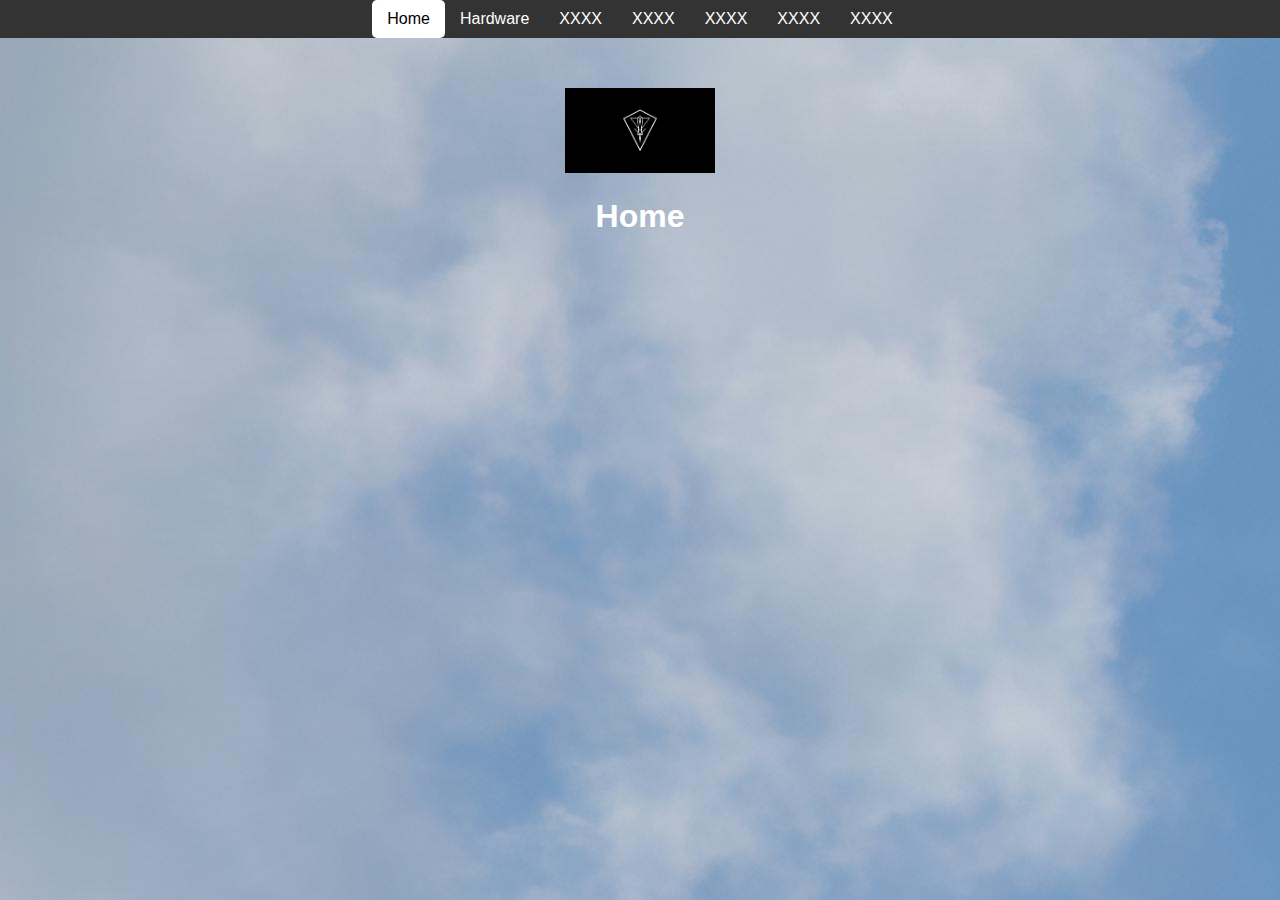
<file: index.html>
<!DOCTYPE html>
<html lang="en">
<head>
  <meta charset="UTF-8">
  <meta name="viewport" content="width=device-width, initial-scale=1.0">
  <title>Hem</title>
  <link rel="stylesheet" href="styles.css">
</head>
<body>
  <header>
    <nav>
      <ul>
        <li class="active"><a href="index.html">Home</a></li>
        <li><a href="hardware.html">Hardware</a></li>
        <li><a href="#">XXXX</a></li>
        <li><a href="#">XXXX</a></li>
        <li><a href="#">XXXX</a></li>
        <li><a href="#">XXXX</a></li>
        <li><a href="#">XXXX</a></li>
    </nav>
  </header>

  <main>
    <div class="logo">
      <img src="viggen.png" alt="Viggen">
    </div>
    <h1>Home</h1>
    <div class="boxes">
      <div class="box"></div>
      <div class="box"></div>
      <div class="box"></div>
      <div class="box"></div>
    </div>
  </main>
</body>
</html>
</file>
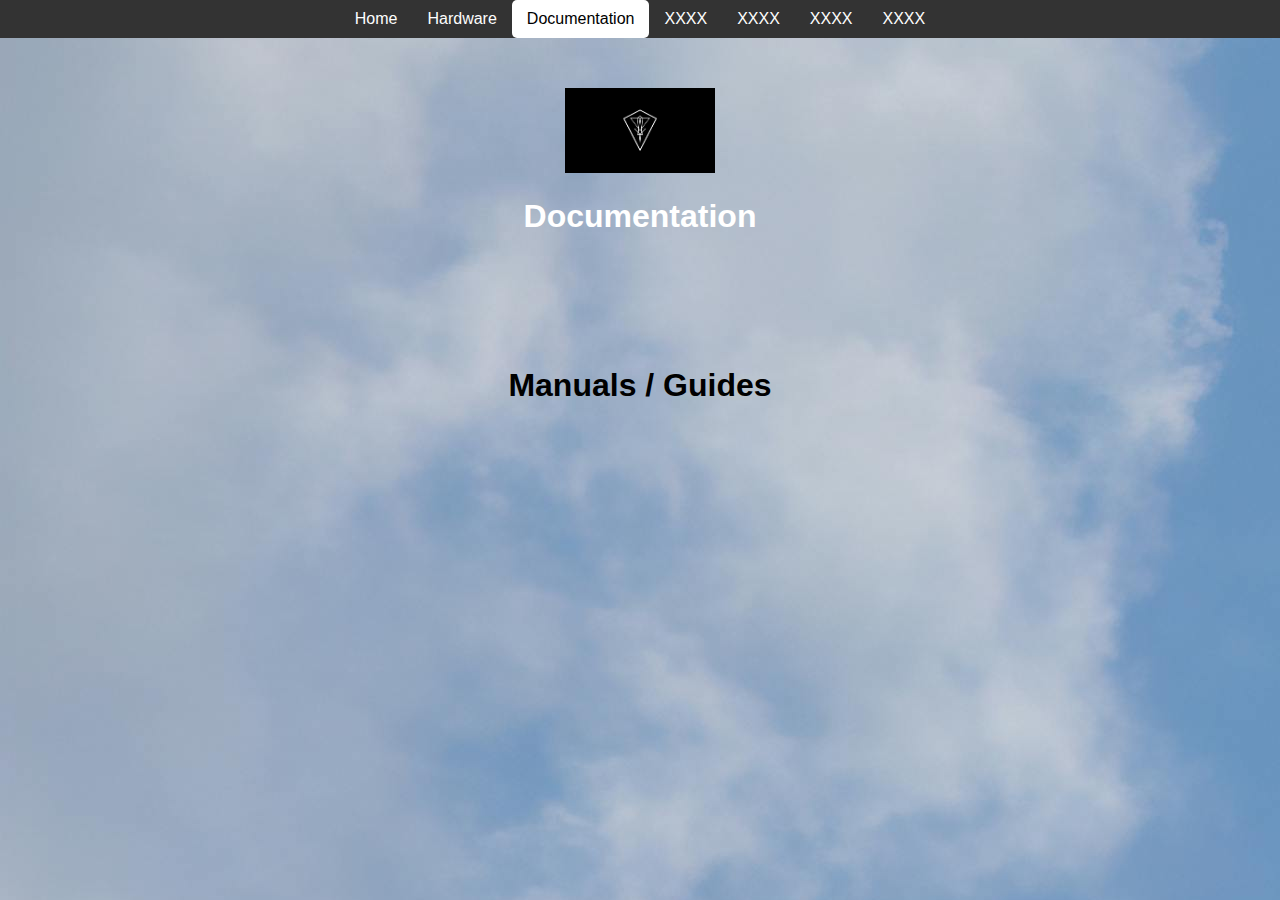
<file: documentation.html>
<!DOCTYPE html>
<html lang="en">
<head>
  <meta charset="UTF-8">
  <meta name="viewport" content="width=device-width, initial-scale=1.0">
  <title>Documentation</title>
  <link rel="stylesheet" href="styles.css">
  <link rel="icon" type="image/x-icon" href="viggen-icon.png">
</head>
<body>
  <header>
    <nav>
      <ul>
        <li ><a href="index.html">Home</a></li>
        <li><a href="hardware.html">Hardware</a></li>
        <li class="active"><a href="documentation.html">Documentation</a></li>
        <li><a href="#">XXXX</a></li>
        <li><a href="#">XXXX</a></li>
        <li><a href="#">XXXX</a></li>
        <li><a href="#">XXXX</a></li>
      </ul>
    </nav>
  </header>

  <main>
    <div class="logo">
      <img src="viggen.png" alt="Viggen">
    </div>
    <h1>Documentation</h1>
    <div class="long-boxes">
      <div class="long-box"><a href="manuals-guides.html">Manuals / Guides</a></div>
    </div>
  </main>
</body>
</html>
</file>
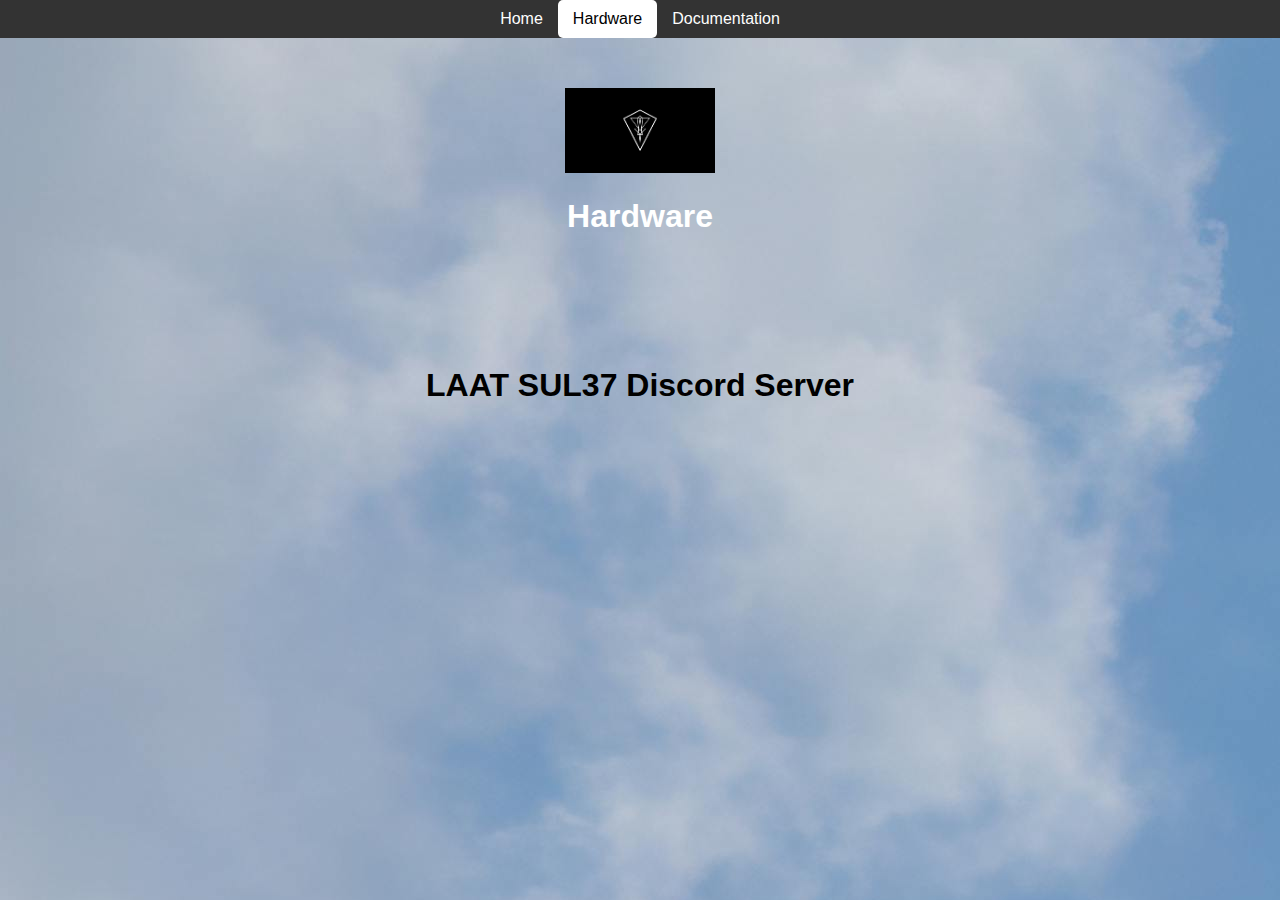
<file: hardware.html>
<!DOCTYPE html>
<html lang="en">
<head>
  <meta charset="UTF-8">
  <meta name="viewport" content="width=device-width, initial-scale=1.0">
  <title>Hardware</title>
  <link rel="stylesheet" href="styles.css">
  <link rel="icon" type="image/x-icon" href="viggen-icon.png">
</head>
<body>
  <header>
    <nav>
      <ul>
        <li ><a href="index.html">Home</a></li>
        <li class="active"><a href="hardware.html">Hardware</a></li>
        <li><a href="documentation.html">Documentation</a></li>
      </ul>
    </nav>
  </header>

  <main>
    <div class="logo">
      <img src="viggen.png" alt="Viggen">
    </div>
    <h1>Hardware</h1>
    <div class="long-boxes">
      <div href="https://discord.com/invite/GzJxbrnY2q" class="long-box">
        <a href="https://discord.com/invite/GzJxbrnY2q" target="_blank">LAAT SUL37 Discord Server</a>
      </div>
    </div>
  </main>
</body>
</html>
</file>
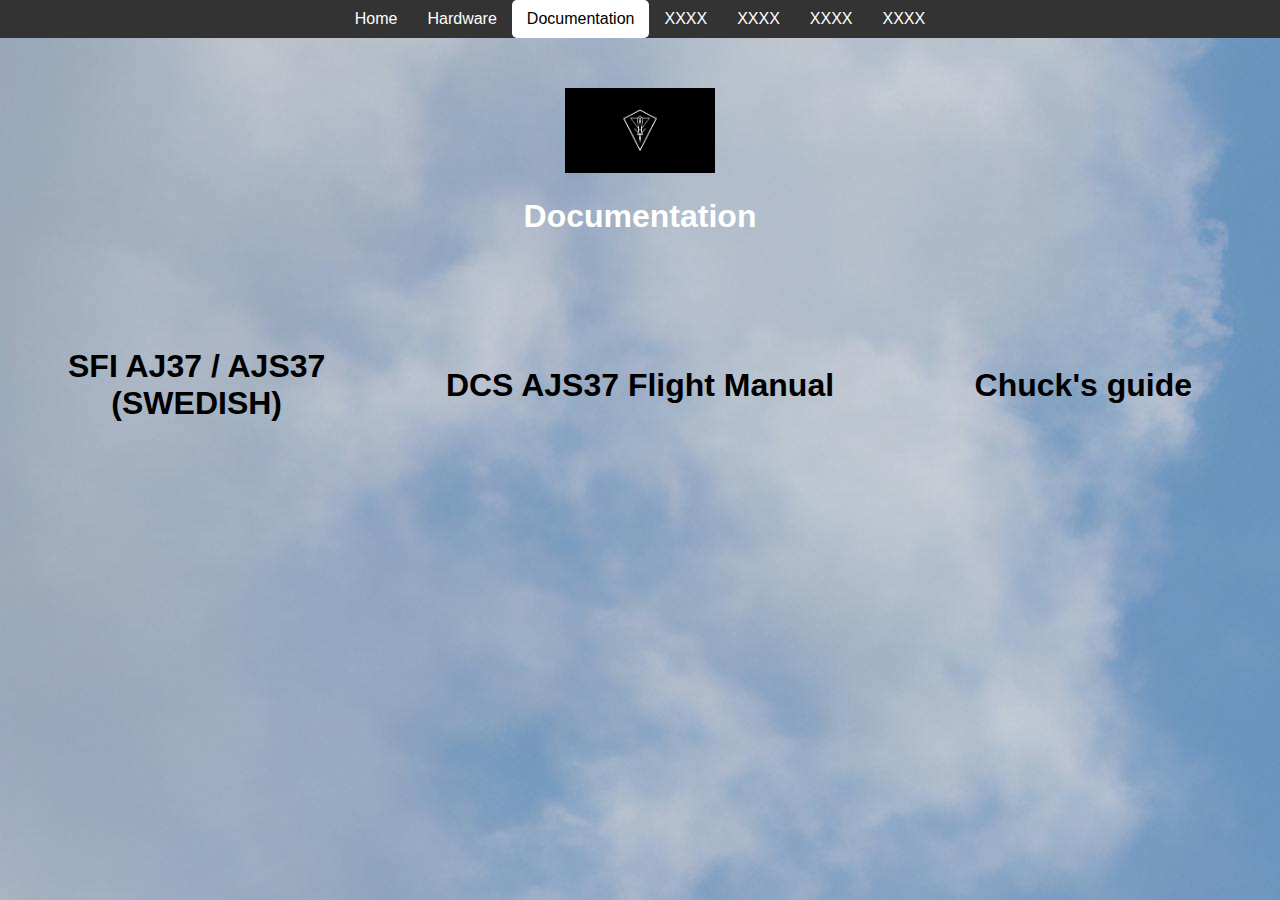
<file: manuals-guides.html>
<!DOCTYPE html>
<html lang="en">
<head>
  <meta charset="UTF-8">
  <meta name="viewport" content="width=device-width, initial-scale=1.0">
  <title>Manuals / Guides</title>
  <link rel="stylesheet" href="styles.css">
  <link rel="icon" type="image/x-icon" href="viggen-icon.png">
</head>
<body>
  <header>
    <nav>
      <ul>
        <li ><a href="index.html">Home</a></li>
        <li><a href="hardware.html">Hardware</a></li>
        <li class="active"><a href="documentation.html">Documentation</a></li>
        <li><a href="#">XXXX</a></li>
        <li><a href="#">XXXX</a></li>
        <li><a href="#">XXXX</a></li>
        <li><a href="#">XXXX</a></li>
      </ul>
    </nav>
  </header>

  <main>
    <div class="logo">
      <img src="viggen.png" alt="Viggen">
    </div>
    <h1>Documentation</h1>
    <div class="long-boxes">
      <div class="long-box"><a href="sfi-redirect.html">SFI AJ37 / AJS37 (SWEDISH)</a></div>
      <div class="long-box"><a href="https://www.digitalcombatsimulator.com/upload/iblock/56b/DCS_AJS37_Flight_Manual_EN.pdf" target="_blank">DCS AJS37 Flight Manual</a></div>
      <div class="long-box"><a href="https://chucksguides.com/aircraft/dcs/ajs-37/" target="_blank">Chuck's guide</a></div>
    </div>
  </main>
</body>
</html>
</file>
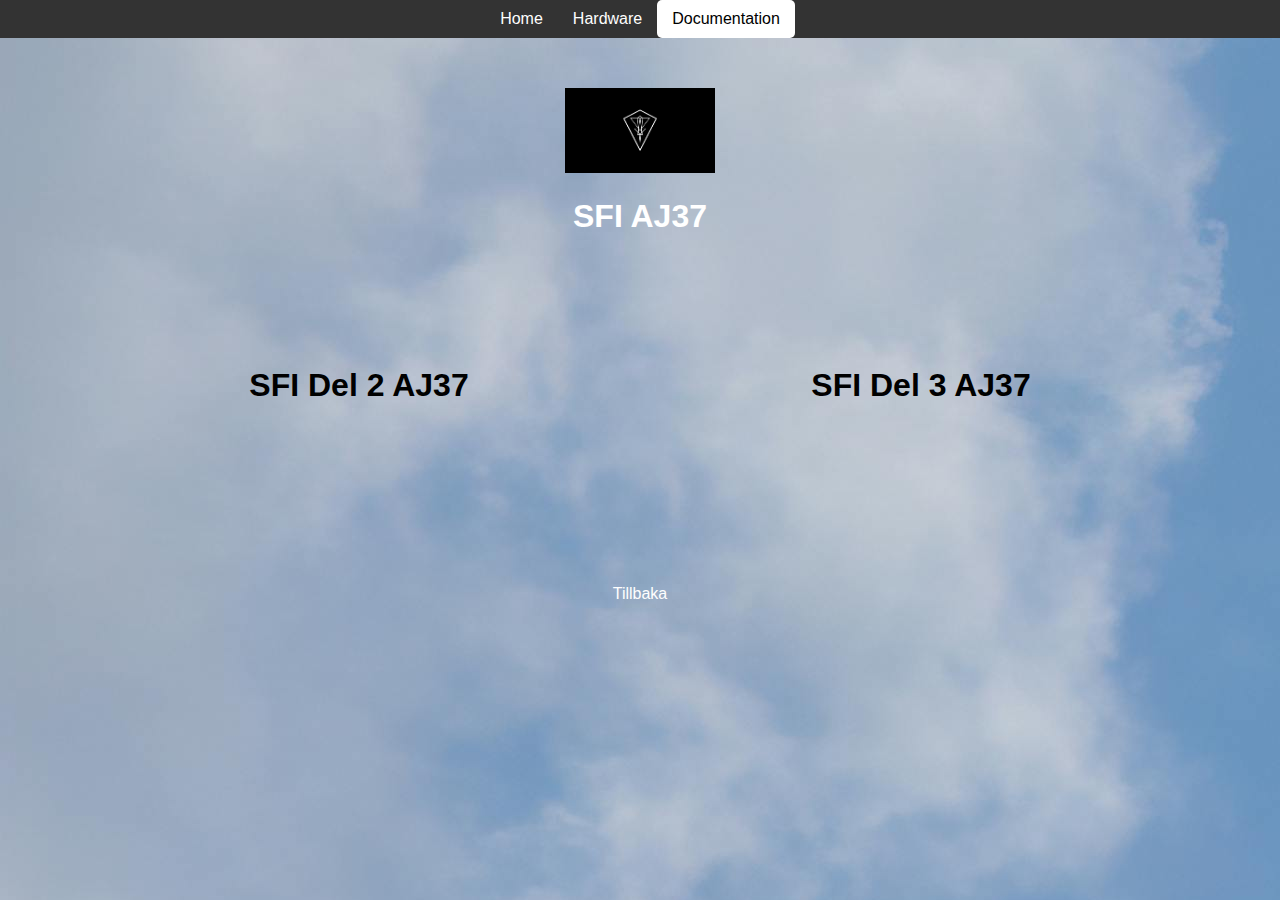
<file: sfi-aj37.html>
<!DOCTYPE html>
<html lang="en">
<head>
  <meta charset="UTF-8">
  <meta name="viewport" content="width=device-width, initial-scale=1.0">
  <title>SFI AJ37</title>
  <link rel="stylesheet" href="styles.css">
  <link rel="icon" type="image/x-icon" href="viggen-icon.png">
</head>
<body>
  <header>
    <nav>
      <ul>
        <li ><a href="index.html">Home</a></li>
        <li><a href="hardware.html">Hardware</a></li>
        <li class="active"><a href="documentation.html">Documentation</a></li>
      </ul>
    </nav>
  </header>

  <main>
    <div class="logo">
      <img src="viggen.png" alt="Viggen">
    </div>
    <h1>SFI AJ37</h1>
     <div class="long-boxes">
      <div class="long-box"><a href="https://tanks.mod16.org/pdf/sfi/Fpl%20AJ%2037%20speciell%20f%C3%B6rarinstruktion%20(SFI)%20del%202%20kap%201.pdf" target="_blank">SFI Del 2 AJ37</a></div>
      <div class="long-box"><a href="https://tanks.mod16.org/pdf/sfi/Fpl%20AJ%2037%20speciell%20f%C3%B6rarinstruktion%20(SFI)%20del%203.pdf" target="_blank">SFI Del 3 AJ37</a></div>
    </div>

    <a href="sfi-redirect.html">Tillbaka</a>
  </main>
</body>
</html>
</file>
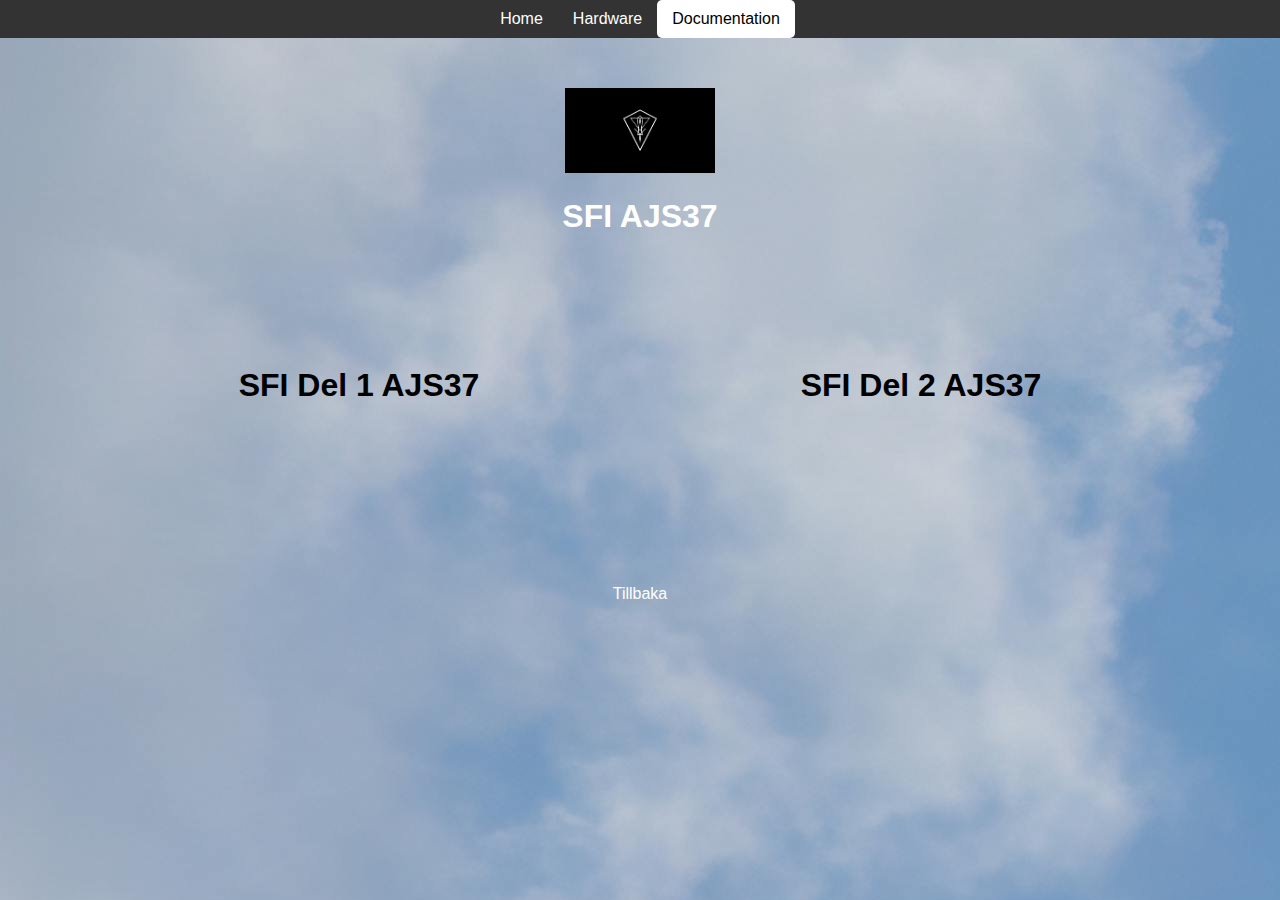
<file: sfi-ajs37.html>
<!DOCTYPE html>
<html lang="en">
<head>
  <meta charset="UTF-8">
  <meta name="viewport" content="width=device-width, initial-scale=1.0">
  <title>SFI AJS37</title>
  <link rel="stylesheet" href="styles.css">
  <link rel="icon" type="image/x-icon" href="viggen-icon.png">
</head>
<body>
  <header>
    <nav>
      <ul>
        <li ><a href="index.html">Home</a></li>
        <li><a href="hardware.html">Hardware</a></li>
        <li class="active"><a href="documentation.html">Documentation</a></li>
      </ul>
    </nav>
  </header>

  <main>
    <div class="logo">
      <img src="viggen.png" alt="Viggen">
    </div>
    <h1>SFI AJS37</h1>
    <div class="long-boxes">
      <div class="long-box"><a href="https://ftfsweden.se/wp-content/uploads/2016/11/Fpl-AJS-37-speciell-f%C3%B6rarinstruktion-SFI-del-1.pdf" target="_blank">SFI Del 1 AJS37</a></div>
      <div class="long-box"><a href="https://ftfsweden.se/wp-content/uploads/2016/11/Fpl-AJS-37-speciell-f%C3%B6rarinstruktion-SFI-del-2.pdf" target="_blank">SFI Del 2 AJS37</a></div>
    </div>
    <a href="sfi-redirect.html">Tillbaka</a>
  </main>
</body>
</html>
</file>
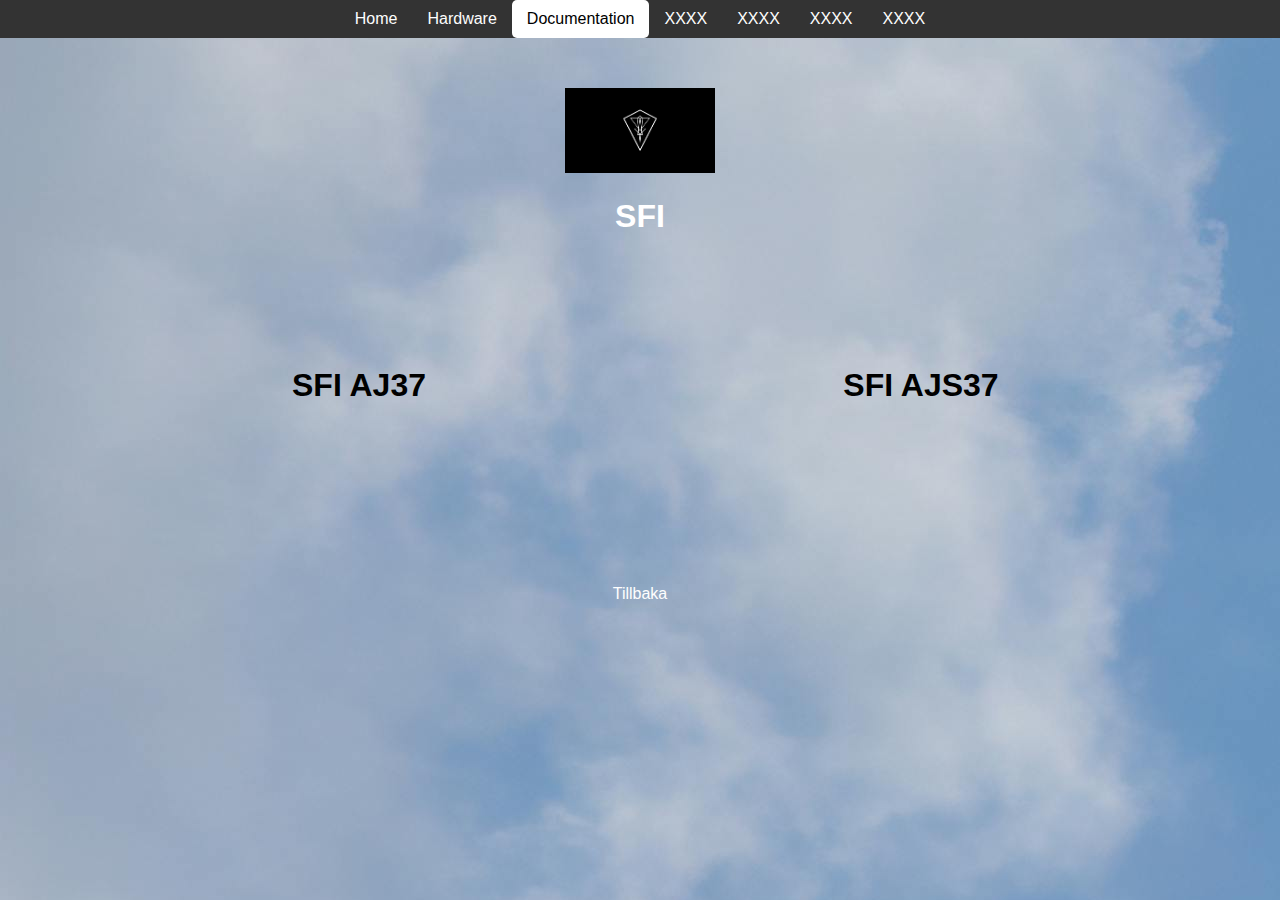
<file: sfi-redirect.html>
<!DOCTYPE html>
<html lang="en">
<head>
  <meta charset="UTF-8">
  <meta name="viewport" content="width=device-width, initial-scale=1.0">
  <title>SFI AJ37 / AJS37</title>
  <link rel="stylesheet" href="styles.css">
</head>
<body>
  <header>
    <nav>
      <ul>
        <li ><a href="index.html">Home</a></li>
        <li><a href="hardware.html">Hardware</a></li>
        <li class="active"><a href="documentation.html">Documentation</a></li>
        <li><a href="#">XXXX</a></li>
        <li><a href="#">XXXX</a></li>
        <li><a href="#">XXXX</a></li>
        <li><a href="#">XXXX</a></li>
      </ul>
    </nav>
  </header>

  <main>
    <div class="logo">
      <img src="viggen.png" alt="Viggen">
    </div>
    <h1>SFI</h1>
    <div class="long-boxes">
      <div class="long-box"><a href="sfi-aj37.html">SFI AJ37</a></div>
      <div class="long-box"><a href="sfi-ajs37.html">SFI AJS37</a></div>
    </div>
    
    <a href="manuals-guides.html">Tillbaka</a>

  </main>
</body>
</html>
</file>
<file: styles.css>
a:link {
  color: #fefefe;
  background-color: transparent;
  text-decoration: none;
}

a:visited {
  color: #fefefe;
  background-color: transparent;
  text-decoration: none;
}

a:hover {
  color: rgb(145, 145, 145);
  background-color: transparent;
  text-decoration: none;
}

body {
  margin: 0;
  padding: 0;
  color: white;
  font-family: Arial, sans-serif;
  text-align: center;
  background-image: url(pexels-olavi-anttila-264846761-13153491.jpg);
}

header {
  background-color: #333;
}

nav ul {
  list-style: none;
  margin: 0;
  padding: 0;
  display: flex;
  justify-content: center;
}

nav ul li {
  margin: 0;
}

nav ul li a {
  display: block;
  padding: 10px 15px;
  text-decoration: none;
  color: white;
}

nav ul li.active a {
  background-color: white;
  color: black;
  border-radius: 5px;
}

.logo img {
  margin-top: 50px;
  width: 150px;
}

.box {
  background: none;
  color: black;
  width: 350px;
  height: 200px;
  display: flex;
  justify-content: center;
  align-items: center;
  font-size: xx-large;
  font-weight: 550;
}

.box a:link {
  color: #000000;
  background-color: transparent;
  text-decoration: none;
}

.box a:visited {
  color: #000000;
  background-color: transparent;
  text-decoration: none;
}

.box a:hover {
  color: rgb(106, 106, 106)
}

.boxes {
  display: flex;
  justify-content: center;
  margin-top: 50px;
  margin-bottom: 100px;
  gap: 50px;
}

.long-boxes {
  display: flex;
  justify-content: center;
  margin-top: 50px;
  margin-bottom: 100px;
  gap: 50px;
}

.long-box {
  background: none;
  color: black;
  width: 40%;
  height: 200px;
  display: flex;
  justify-content: center;
  align-items: center;
  font-size: xx-large;
  font-weight: 550;
}

.long-box a:link {
  color: rgb(0, 0, 0);
  background-color: transparent;
  text-decoration: none;
}

.long-box a:visited {
  color: #000000;
  background-color: transparent;
  text-decoration: none;
}

.long-box a:hover {
  color: rgb(106, 106, 106);
  background-color: transparent;
  text-decoration: none;
}
</file>
